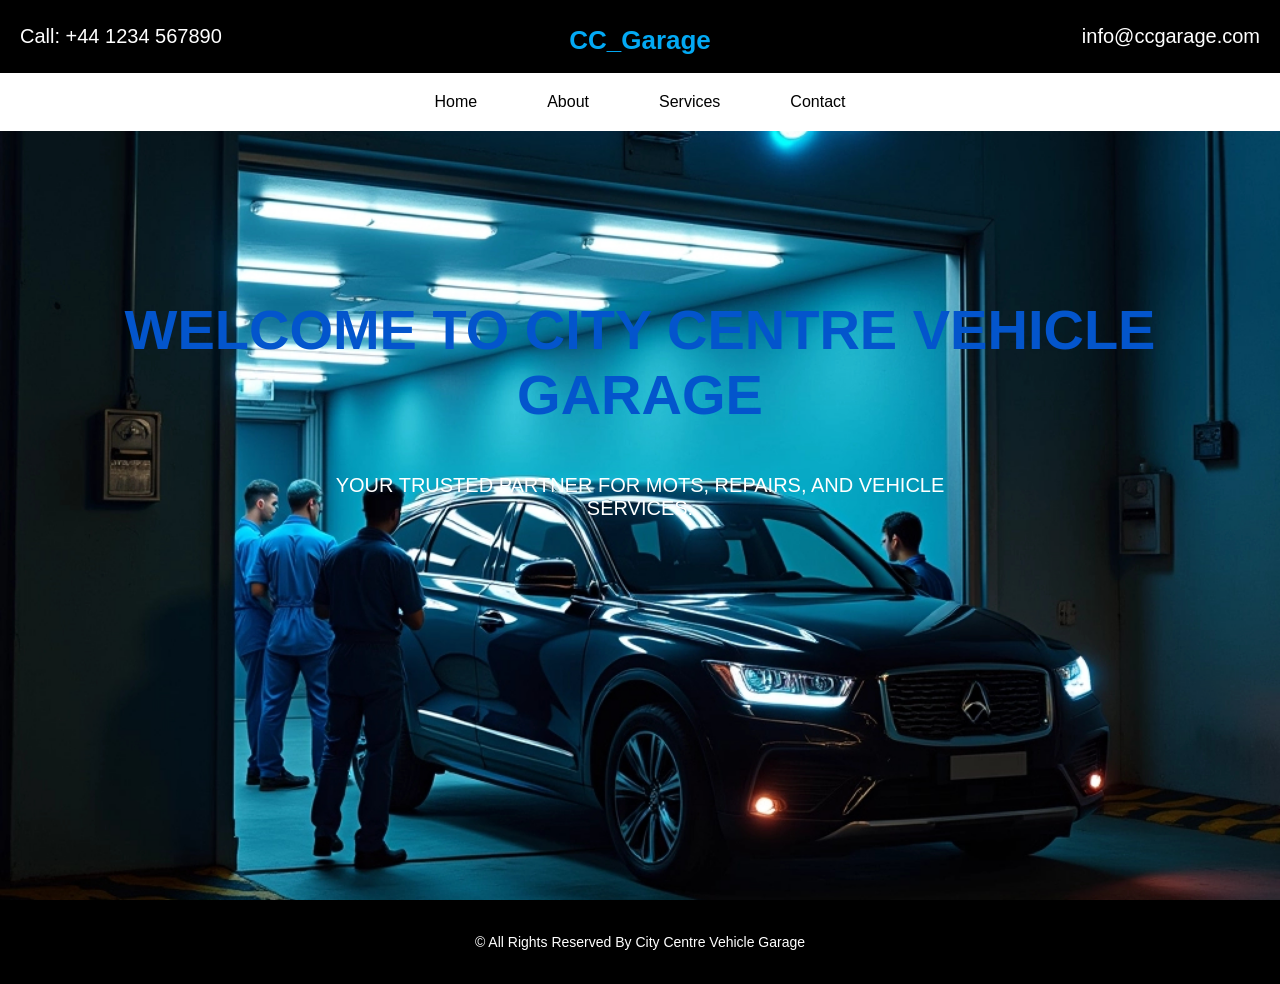
<file: index.html>
<!DOCTYPE html>
<html lang="en">

<head>
  <meta charset="UTF-8">
  <meta name="viewport" content="width=device-width, initial-scale=1.0">
  <title>City Centre Vehicle Garage</title>

  <!-- Stylesheets -->
  <link rel="stylesheet" href="mainstyle.css">
</head>

<body>
  <div class="hero_area">
    <!-- Header -->
  <header class="header_section">
  <!-- Top row -->
  <div class="header_top clean-topbar">
    <div class="container-fluid header_top_row">
      <div class="left_info">
        <i class="fa fa-phone"></i> Call: +44 1234 567890
      </div>
      <div class="logo_centered">
    	CC_Garage
      </div>
      <div class="right_info">
        <i class="fa fa-envelope"></i> info@ccgarage.com
      </div>
    </div>
  </div>
  <div class="header_bottom clean-bottombar">
    <div class="container-fluid">
      <nav class="navbar navbar-expand custom_nav-container">
        <ul class="navbar-nav nav_centered">
          <li class="nav-item"><a class="nav-link" href="index.html">Home</a></li>
          <li class="nav-item"><a class="nav-link" href="about.html">About</a></li>
          <li class="nav-item"><a class="nav-link" href="service.html">Services</a></li>
          <li class="nav-item"><a class="nav-link" href="contact.html">Contact</a></li>
        </ul>
      </nav>
    </div>
  </div>
</header>
    <!-- End Header -->

    <!-- Main content placeholder -->
    <main>
      <section class="layout_padding">
        <div class="container">
          <div class="heading_container heading_center">
            <h2>Welcome to City Centre Vehicle Garage</h2>
            <p style="color: #fff">Your trusted partner for MOTs, repairs, and vehicle services.</p>
          </div>
        </div>
      </section>
    </main>

  </div>

  <!-- Footer -->
  <footer class="footer_section">
    <div class="container">
      <p>
        &copy; <span id="displayDateYear"></span> All Rights Reserved By City Centre Vehicle Garage
      </p>
    </div>
  </footer>
</body>

</html>
</file>
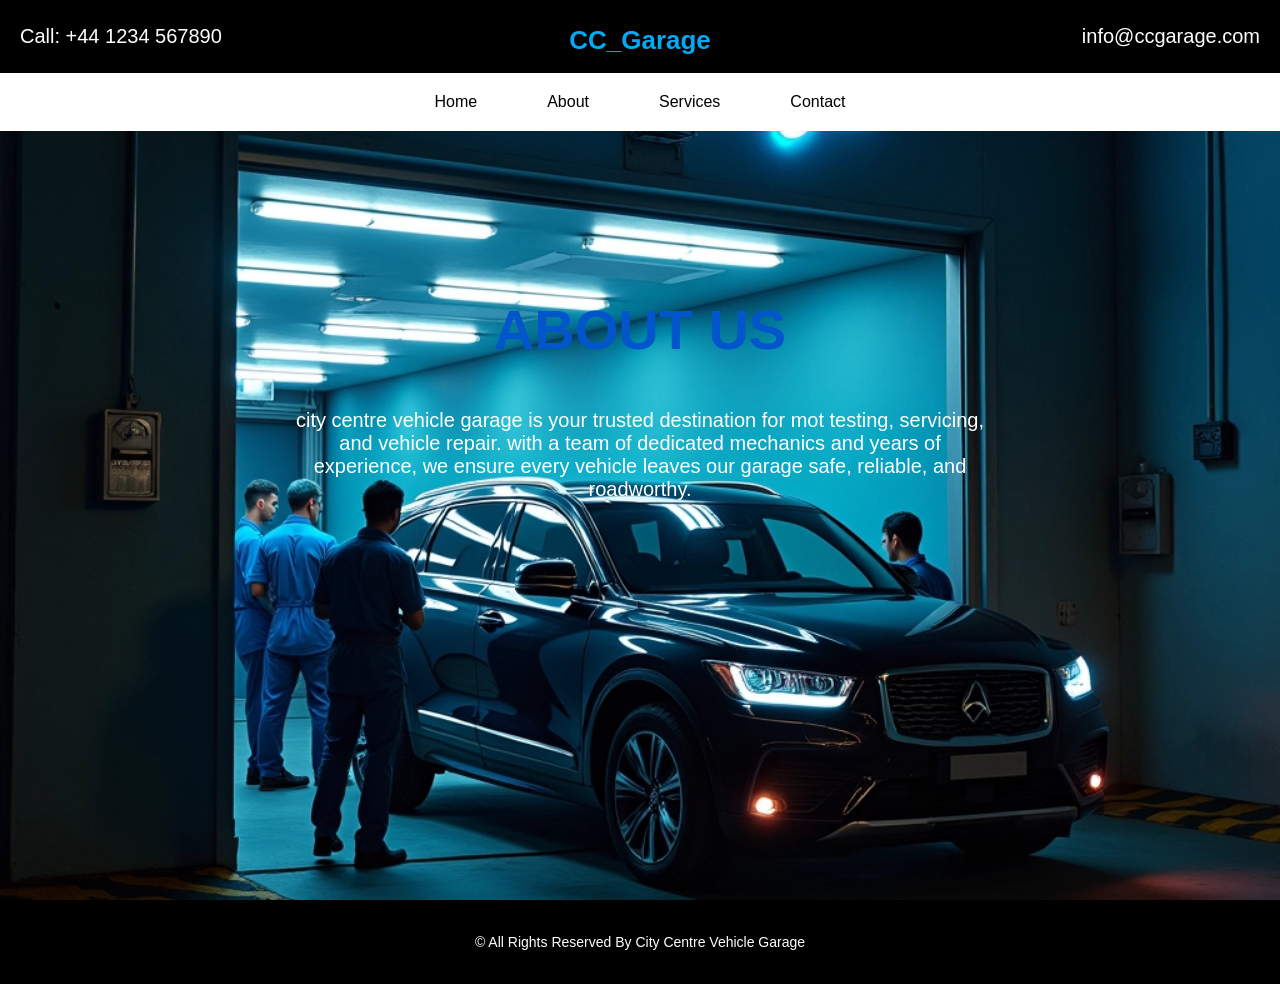
<file: about.html>
<!DOCTYPE html>
<html lang="en">

<head>
  <meta charset="UTF-8">
  <meta name="viewport" content="width=device-width, initial-scale=1.0">
  <title>About Us - City Centre Vehicle Garage</title>

  <!-- Stylesheets -->
  <link rel="stylesheet" href="mainstyle.css">
</head>

<body>
  <div class="hero_area">
    <!-- Header -->
     <header class="header_section">
  <!-- Top row -->
  <div class="header_top clean-topbar">
    <div class="container-fluid header_top_row">
      <div class="left_info">
        <i class="fa fa-phone"></i> Call: +44 1234 567890
      </div>
      <div class="logo_centered">
    	CC_Garage
      </div>
      <div class="right_info">
        <i class="fa fa-envelope"></i> info@ccgarage.com
      </div>
    </div>
  </div>
  <div class="header_bottom clean-bottombar">
    <div class="container-fluid">
      <nav class="navbar navbar-expand custom_nav-container">
        <ul class="navbar-nav nav_centered">
          <li class="nav-item"><a class="nav-link" href="index.html">Home</a></li>
          <li class="nav-item"><a class="nav-link" href="about.html">About</a></li>
          <li class="nav-item"><a class="nav-link" href="service.html">Services</a></li>
          <li class="nav-item"><a class="nav-link" href="contact.html">Contact</a></li>
        </ul>
      </nav>
    </div>
  </div>
</header>
    <!-- End Header -->

    <!-- About Section -->
    <section class="layout_padding">
      <div class="container">
        <div class="heading_container">
          <h2>About Us</h2>
          <p style="color: #fff; text-transform: lowercase;">
            City Centre Vehicle Garage is your trusted destination for MOT testing, servicing, and vehicle repair. With a team of dedicated mechanics and years of experience, we ensure every vehicle leaves our garage safe, reliable, and roadworthy.
          </p>
        </div>
      </div>
    </section>
  </div>

  <!-- Footer -->
  <footer class="footer_section">
    <div class="container">
      <p>
        &copy; <span id="displayDateYear"></span> All Rights Reserved By City Centre Vehicle Garage
      </p>
    </div>
  </footer>
</body>

</html>
</file>
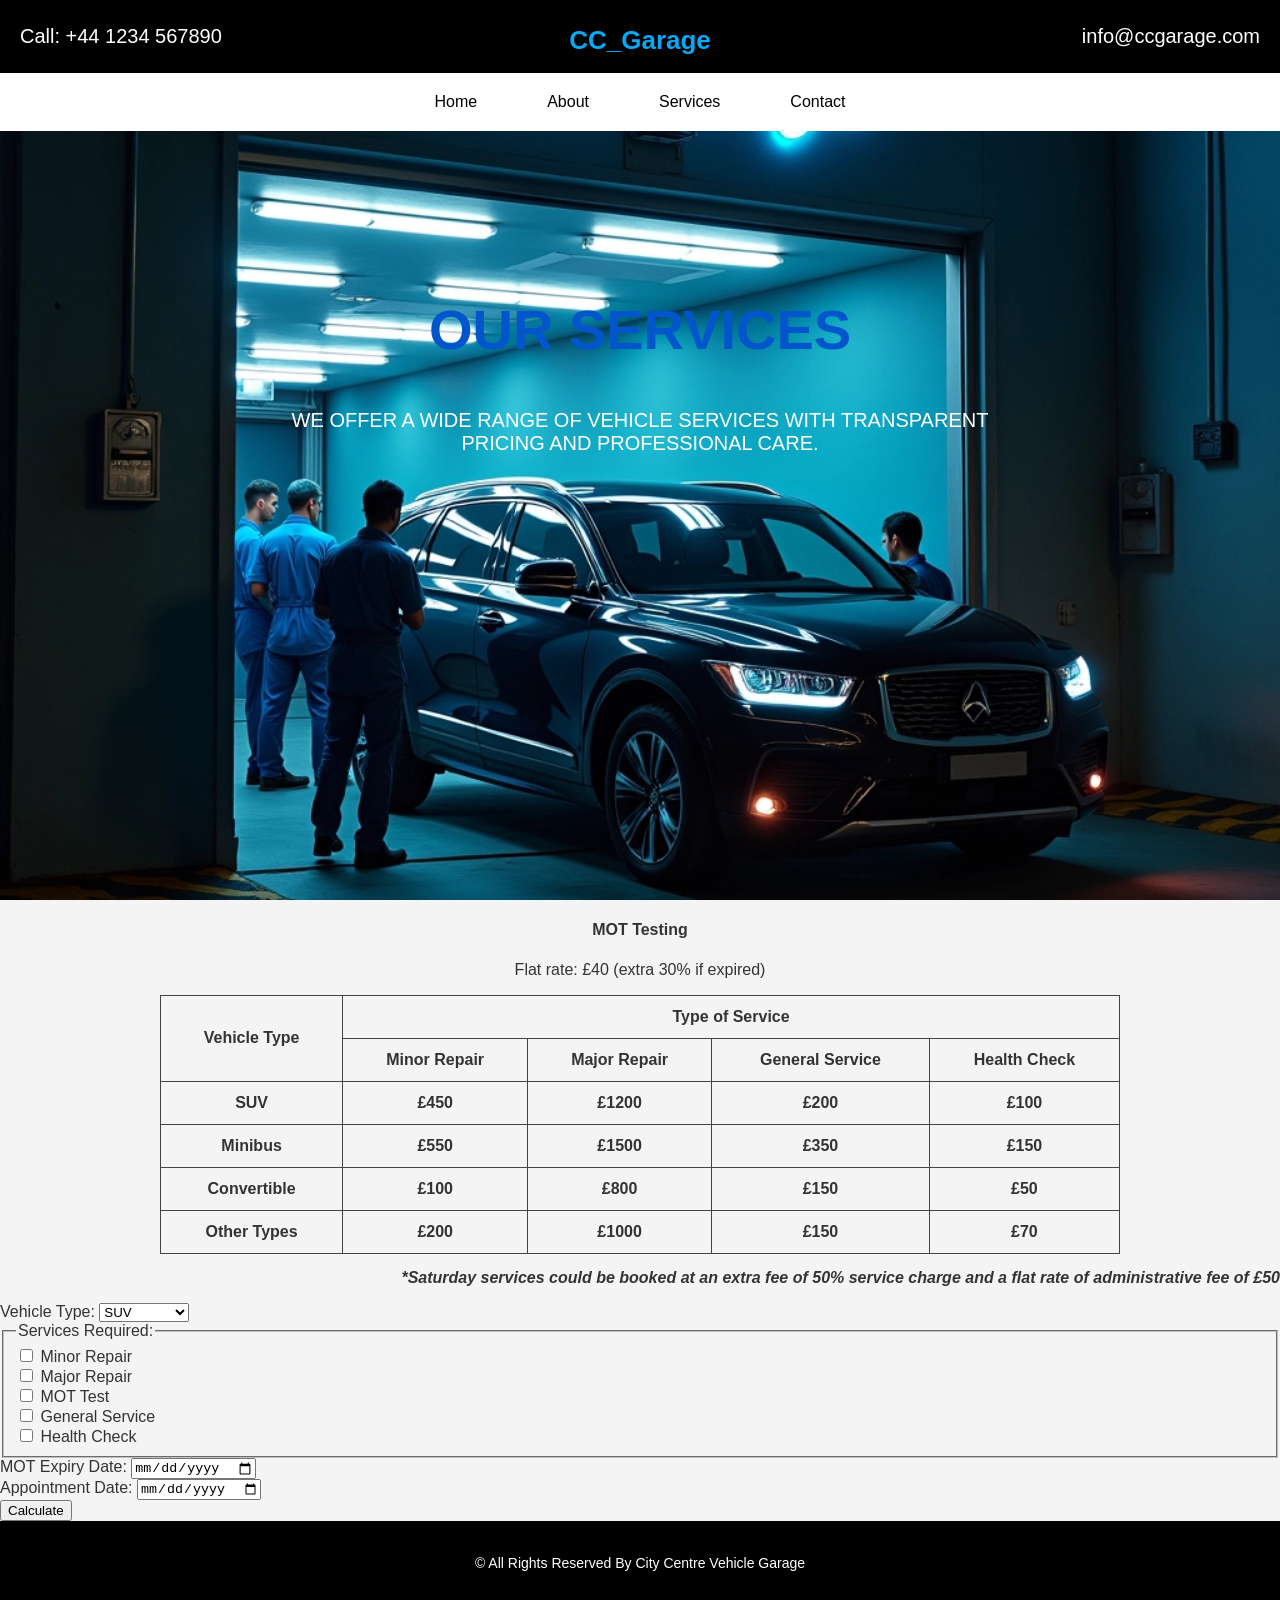
<file: service.html>
<!DOCTYPE html>
<html lang="en">

<head>
  <meta charset="UTF-8">
  <meta name="viewport" content="width=device-width, initial-scale=1.0">
  <title>Our Services - City Centre Vehicle Garage</title>

  <!-- Stylesheets -->
  <link rel="stylesheet" href="mainstyle.css">
</head>

<body>
  <div class="hero_area">
    <!-- Header -->
    <header class="header_section">
  <!-- Top row -->
  <div class="header_top clean-topbar">
    <div class="container-fluid header_top_row">
      <div class="left_info">
        <i class="fa fa-phone"></i> Call: +44 1234 567890
      </div>
      <div class="logo_centered">
    	CC_Garage
      </div>
      <div class="right_info">
        <i class="fa fa-envelope"></i> info@ccgarage.com
      </div>
    </div>
  </div>
  <div class="header_bottom clean-bottombar">
    <div class="container-fluid">
      <nav class="navbar navbar-expand custom_nav-container">
        <ul class="navbar-nav nav_centered">
          <li class="nav-item"><a class="nav-link" href="index.html">Home</a></li>
          <li class="nav-item"><a class="nav-link" href="about.html">About</a></li>
          <li class="nav-item"><a class="nav-link" href="service.html">Services</a></li>
          <li class="nav-item"><a class="nav-link" href="contact.html">Contact</a></li>
        </ul>
      </nav>
    </div>
  </div>
</header>
    <!-- End Header -->

    <!-- Services Section -->
    <section class="layout_padding">
      <div class="container">
        <div class="heading_container">
          <h2>Our Services</h2>
          <p style=" color: #fff;">We offer a wide range of vehicle services with transparent pricing and professional care.</p>
        </div>
        
    </section>
  </div>
	<div class="row">
          <div class="col-md-4">
            <h4 style="text-align: center">MOT Testing</h4>
            <p style="text-align: center">Flat rate: £40 (extra 30% if expired)</p>
          </div>
          </div>
      </div>
  <!-- Service Table -->
    <table class="service-table">
	<thead class="thead-dark">
	<tr>
	  <th rowspan="2">Vehicle Type</th>
	  <th colspan="4">Type of Service</th>
	</tr>
	<tr>
	  <th>Minor Repair</th>
	  <th>Major Repair</th>
	  <th>General Service</th>
	  <th>Health Check</th>
	</tr>
	<tr>
	  <th>SUV</th>
	  <th>£450</th>
	  <th>£1200</th>
	  <th>£200</th>
	  <th>£100</th>
	</tr>
	<tr>
	  <th>Minibus</th>
	  <th>£550</th>
	  <th>£1500</th>
	  <th>£350</th>
	  <th>£150</th>
	</tr>
	<tr>
	  <th>Convertible</th>
	  <th>£100</th>
	  <th>£800</th>
	  <th>£150</th>
	  <th>£50</th>
	</tr>
 	<tr>
	  <th>Other Types</th>
	  <th>£200</th>
	  <th>£1000</th>
	  <th>£150</th>
	  <th>£70</th>
	<tr>
	</thead>
    </table>
    <p style="text-align: right"><b><i>*Saturday services could be booked at an extra fee of 50% service charge and a flat rate of administrative fee of £50</i></b></p>
<div class="service-calculator">
  <form id="calculatorForm">
  <label for="vehicleType">Vehicle Type:</label>
  <select id="vehicleType" required>
    <option value="SUV">SUV</option>
    <option value="Minibus">Minibus</option>
    <option value="Convertible">Convertible</option>
    <option value="Other">Other</option>
  </select>

  <fieldset>
  <legend>Services Required:</legend>
  <label><input type="checkbox" id="minorRepair" value="Minor Repair"> Minor Repair</label><br>
  <label><input type="checkbox" id="majorRepair" value="Major Repair"> Major Repair</label><br>
  <label><input type="checkbox" value="MOT"> MOT Test</label><br>
  <label><input type="checkbox" value="General Service"> General Service</label><br>
  <label><input type="checkbox" value="Health Check"> Health Check</label><br>
  </fieldset>

  <label for="motExpiry">MOT Expiry Date:</label>
  <input type="date" id="motExpiry" />
  <br>
  <label for="appointmentDate">Appointment Date:</label>
  <input type="date" id="appointmentDate" required />
  <br>
  <button type="submit">Calculate</button>
</form>

<div id="result">
  <!-- Result will show here -->
</div>

</div>

<script src="calculator.js"></script>
 <!-- Footer -->
  <footer class="footer_section">
    <div class="container">
      <p>
        &copy; <span id="displayDateYear"></span> All Rights Reserved By City Centre Vehicle Garage
      </p>
    </div>
  </footer>



</html>
</file>
<file: mainstyle.css>
html, body {
  height: 100%;
  display: flex;
  flex-direction: column;
  font-family: 'Lato', sans-serif;
  margin: 0;
  padding: 0;
  color: #333;
  background-color: #f4f4f4;
}
.hero_area {
  position: relative;
  background-image: url("car3.jpg");
  background-size: cover;
  background-position: center;
  background-repeat: no-repeat;
  min-height: 100vh;
}

/* Layout Padding Utilities */
.layout_padding {
  padding-top: 120px;
  padding-bottom: 120px;
}

/* Heading Container Styles */
.heading_container {
  text-align: center;
  margin-bottom: 30px;
}

.heading_container h2 {
  font-family: 'Merriweather Sans', sans-serif;
  font-size: 56px;
  font-weight: 700;
  text-transform: uppercase;
  color: #0355cc;
}

.heading_container p {
  max-width: 700px;
  margin: 0 auto;
  font-size: 20px;
  text-transform: uppercase;
  color: #555;
}

/* Header Section Styles */
.header_top {
  padding: 15px 0;
  background-color: #000;
  color: #fff;
}
.header_top_row {
  display: flex;
  justify-content: space-between;
  padding: 10px 20px;
  font-size: 20px;
  color: #fff;
}
.clean-topbar{
  background-color: #000;
}
.left_info {
  width: 33%;
}
.right_info {
  width: 33%;
  text-align: right;
}

.logo_centered {
  position: absolute;
  left: 50%;
  transform: translateX(-50%);
  font-weight: bold;
  color: #03a9f4; /* Light blue */
  font-size: 26px;
}
.clean-bottombar {
  background-color: #fff;
  box-shadow: none;
}

.nav_centered {
  display: flex;
  justify-content: center;
  gap: 30px;
  list-style: none;
  padding: 10px 0;
  margin: 0;
}

.nav_centered .nav-link {
  display: inline-block;
  text-decoration: none;
  color: #333;
  font-weight: 500;
  padding: 8px 12px; /* Set fixed padding */
  transition: color 0.3s ease; /* Smooth hover effect */
}

.nav_centered .nav-link:hover {
  color: #ff8a1d;
}


.contact_nav {
  display: flex;
  justify-content: space-between;
  font-size: 14px;
}

.contact_nav a {
  color: #fff;
  margin: 0 15px;
  display: flex;
  align-items: center;
}

.contact_nav a i {
  color: #ff8a1d;
  margin-right: 5px;
}

/* Navigation Links */
.navbar-nav .nav-link {
  color: #000;
  padding: 10px 20px;
  font-weight: 500;
}

.navbar-nav .nav-link:hover,
.navbar-nav .nav-item.active .nav-link {
  color: #0355cc;
}

/* Footer Section */
.footer_section {
  background-color: #000;
  color: #fff;
  padding: 20px 0;
  text-align: center;
  font-size: 14px;
  margin-top: auto;
}

.footer_section a {
  color: #ff8a1d;
  text-decoration: none;
}

/* Service Page Table Styles */
.service-table {
  width: 75%;
  border-collapse: collapse;
  margin: 0 auto;
}

.service-table th,
.service-table td {
  border: 1px solid #444;
  padding: 12px 16px;
  text-align: center;
}

/* Contact Page Form Styles */
.contact-form-wrapper {
  display: flex;
  flex-wrap: wrap;
  gap: 30px;
}

.contact-form-wrapper .form-side,
.contact-form-wrapper .map-side {
  flex: 1 1 45%;
  min-width: 300px;
}

.contact-form-wrapper iframe {
  width: 100%;
  height: 260px;
  border: 0;
  border-radius: 4px;
}

.form-control {
  width: 100%;
  padding: 12px 16px;
  margin-bottom: 15px;
  font-size: 16px;
  border: 1px solid #ccc;
  border-radius: 4px;
}

button.btn-primary {
  padding: 10px 20px;
  font-size: 16px;
  cursor: pointer;
}

/* Responsive Design */
@media (max-width: 768px) {
  .contact_nav {
    flex-direction: column;
    align-items: flex-start;
    gap: 5px;
  }

  .navbar-nav .nav-link {
    padding: 10px;
  }

  .layout_padding {
    padding-top: 90px;
    padding-bottom: 90px;
  }
}
</file>
